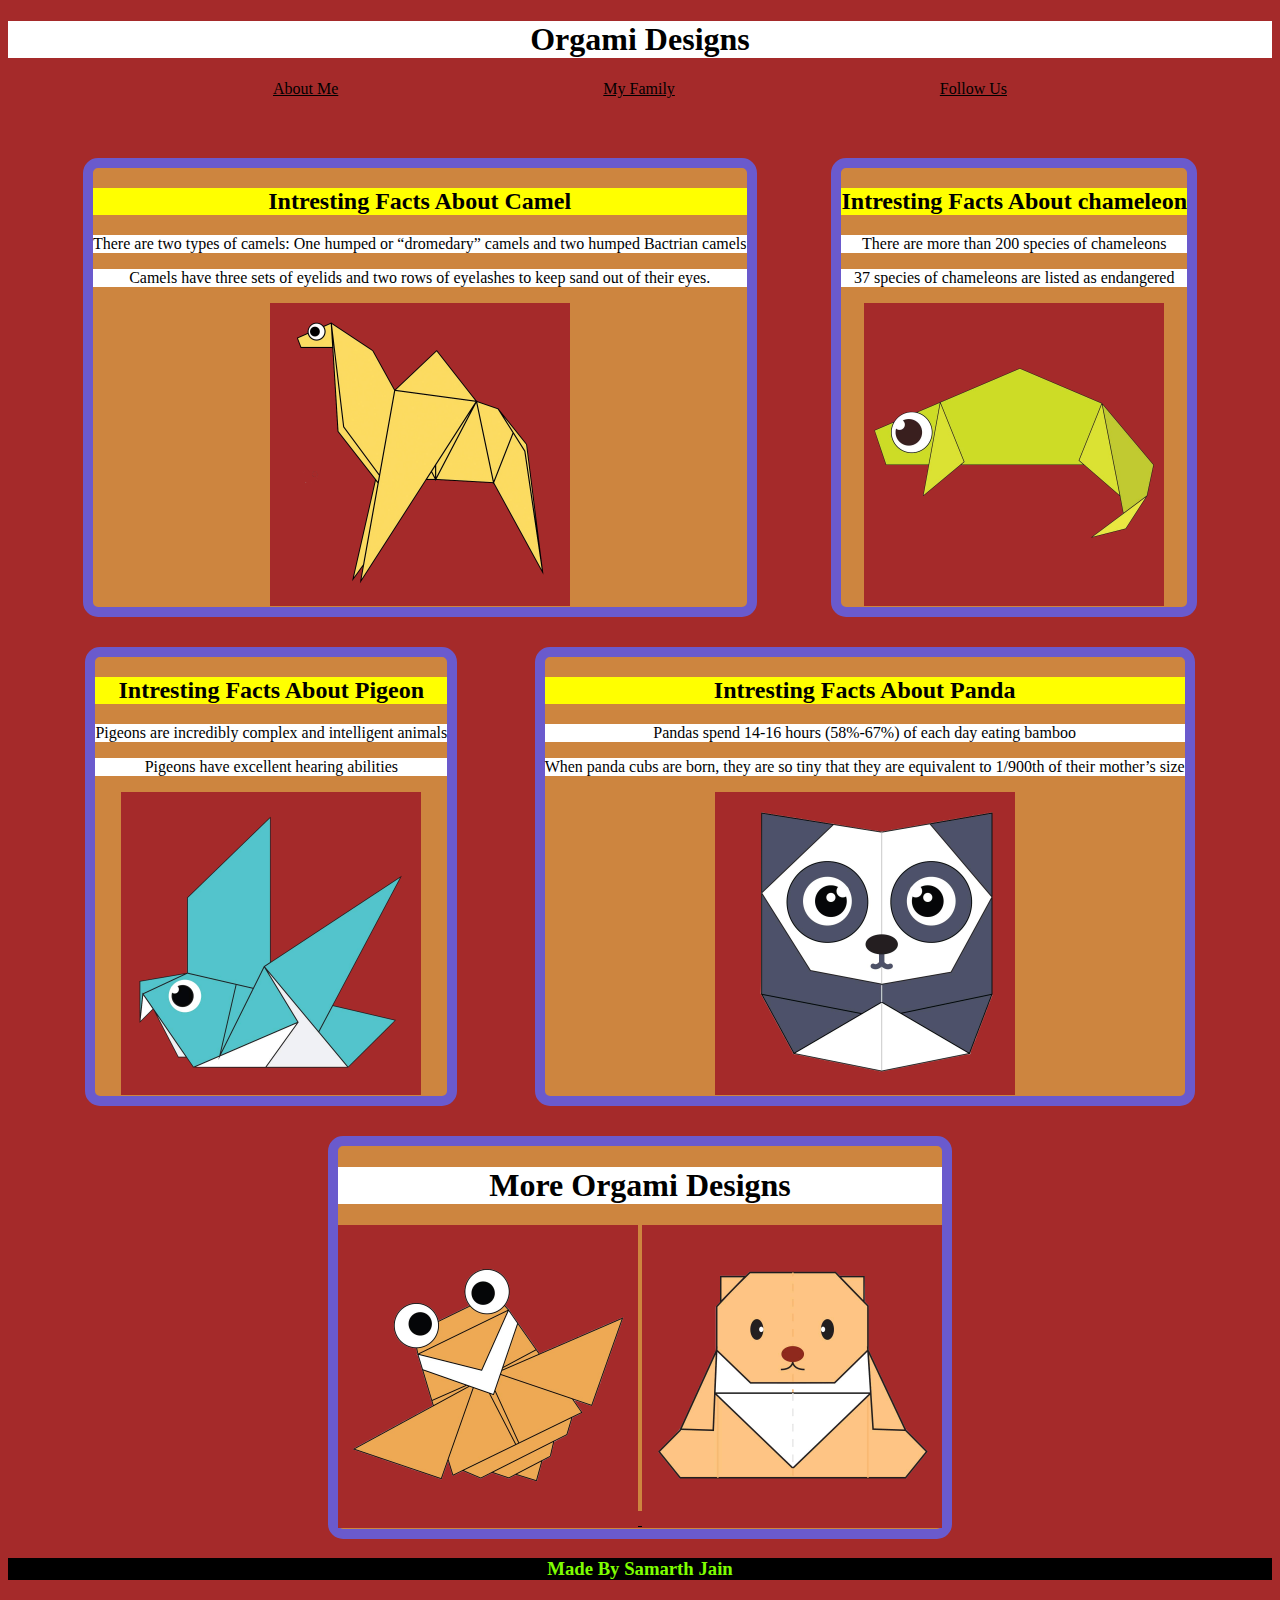
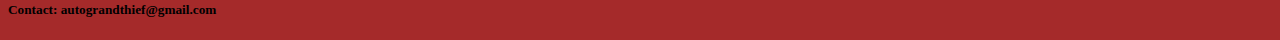
<file: index.html>
<!DOCTYPE html>
<html>
    <head>
        <title>Orgami Designs</title>
        <link rel="stylesheet" href="style.css" type="text/css">
    </head>
    <body>

        <div class="header">
            <H1>Orgami Designs</H1>

            <div class="menu">
                <a href="aboutme.html">About Me</a>
                <a href="family.html">My Family</a>
                <a href="games.html">Follow Us</a>
            </div>
        </div>

        <div class="content">
            <div class="item"> 
                <h2>Intresting Facts About Camel</h2>
                <p>There are two types of camels: One humped or “dromedary” camels and two humped Bactrian camels</p>    
                <p>Camels have three sets of eyelids and two rows of eyelashes to keep sand out of their eyes.</p> 

            
                <a href="http://origami.me/camel/">
                        <img src="./images/camel.png" width=300 height=300/>
                    </a>

            </div>

            <div class="item"> 
                            <H2>Intresting Facts About chameleon</H2>
                            <p>There are more than 200 species of chameleons</p>    
                            <p>37 species of chameleons are listed as endangered</p> 
                
                
                <a href="http://origami.me/chameleon/">
                    <img src="./images/chameleon.png" width=300 height=300/>
                </a>

            </div>

            <div class="item"> 

                <H2>Intresting Facts About Pigeon</H2>
                <p>Pigeons are incredibly complex and intelligent animals</p>    
                <p>Pigeons have excellent hearing abilities</p> 
                
                <a href="http://origami.me/pigeon/">
                    <img src="./images/pigeon.png" width=300 height=300/>
                </a>

            </div>

            <div class="item"> 
         
                    <H2>Intresting Facts About Panda</H2>
                <p> Pandas spend 14-16 hours (58%-67%) of each day eating bamboo</p>    
                <p> When panda cubs are born, they are so tiny that they are equivalent to 1/900th of their mother’s size</p> 
                <a href="http://origami.me/panda/">
                <img src="./images/panda.png" width=300 height=300/></a>

            </div>

            <div class="item"> 

                <H1>More Orgami Designs</H1>
                <a href="http://origami.me/flying-cicada/">
                    <img src="./images/cicada.png" width=300 height=300/>
                </a>
                 <a href="http://origami.me/teddy-bear/">
                    <img src="./images/teddy.png" width=300 height=300/>
                </a>

            </div>
       
    </div>

    <div class="footer">
        <h3>Made By Samarth Jain</h3>
        <h5>Contact: autograndthief@gmail.com</h5>
    </div>

    </body>
    </html>
</file>
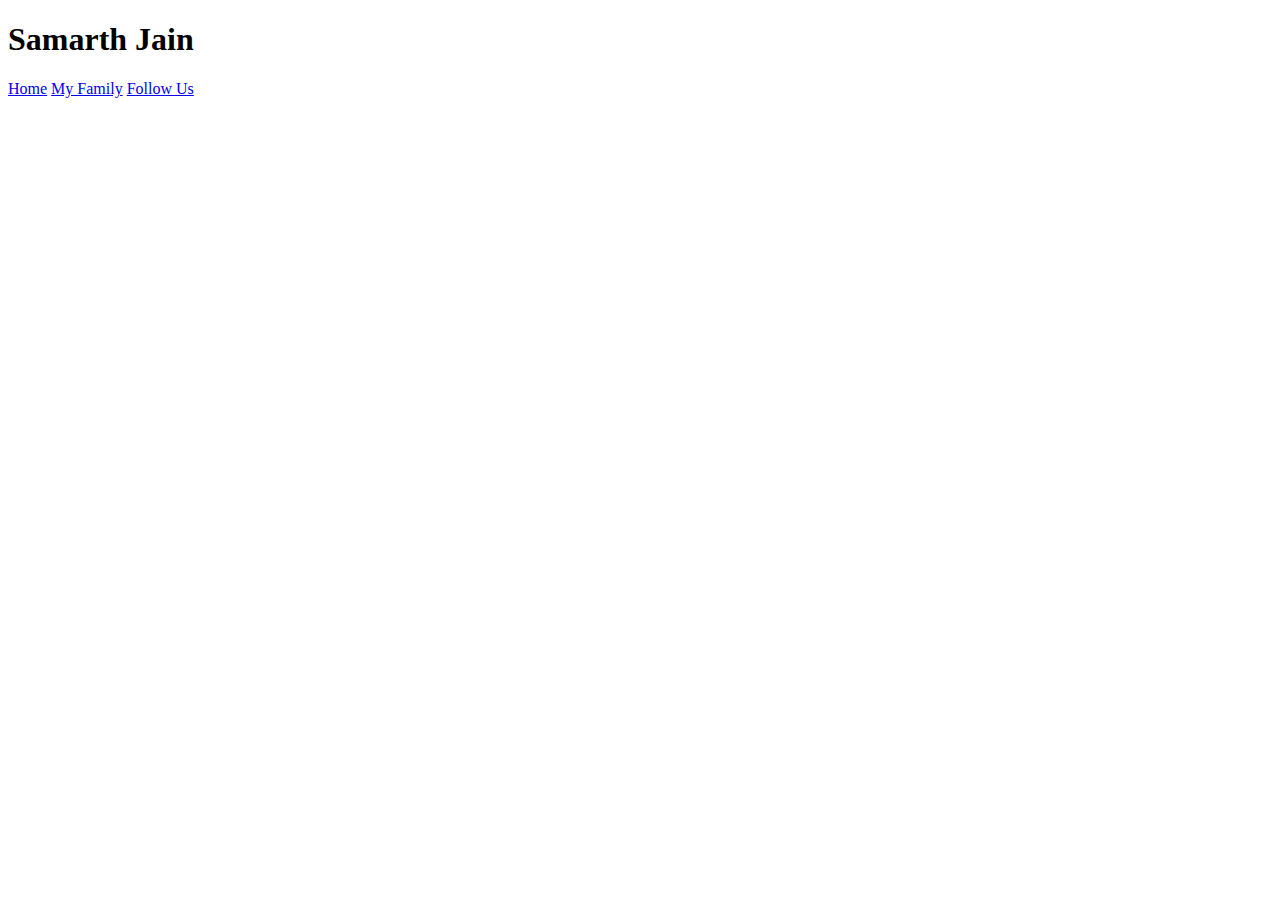
<file: aboutme.html>
<!DOCTYPE html>
<html>
    <head>
        <title>About Me</title>
    </head>
    <body>
        <H1>Samarth Jain</H1>
        <a href="index.html">Home</a>
        <a href="family.html">My Family</a>
        <a href="games.html">Follow Us</a>
    </body>
</html>
</file>
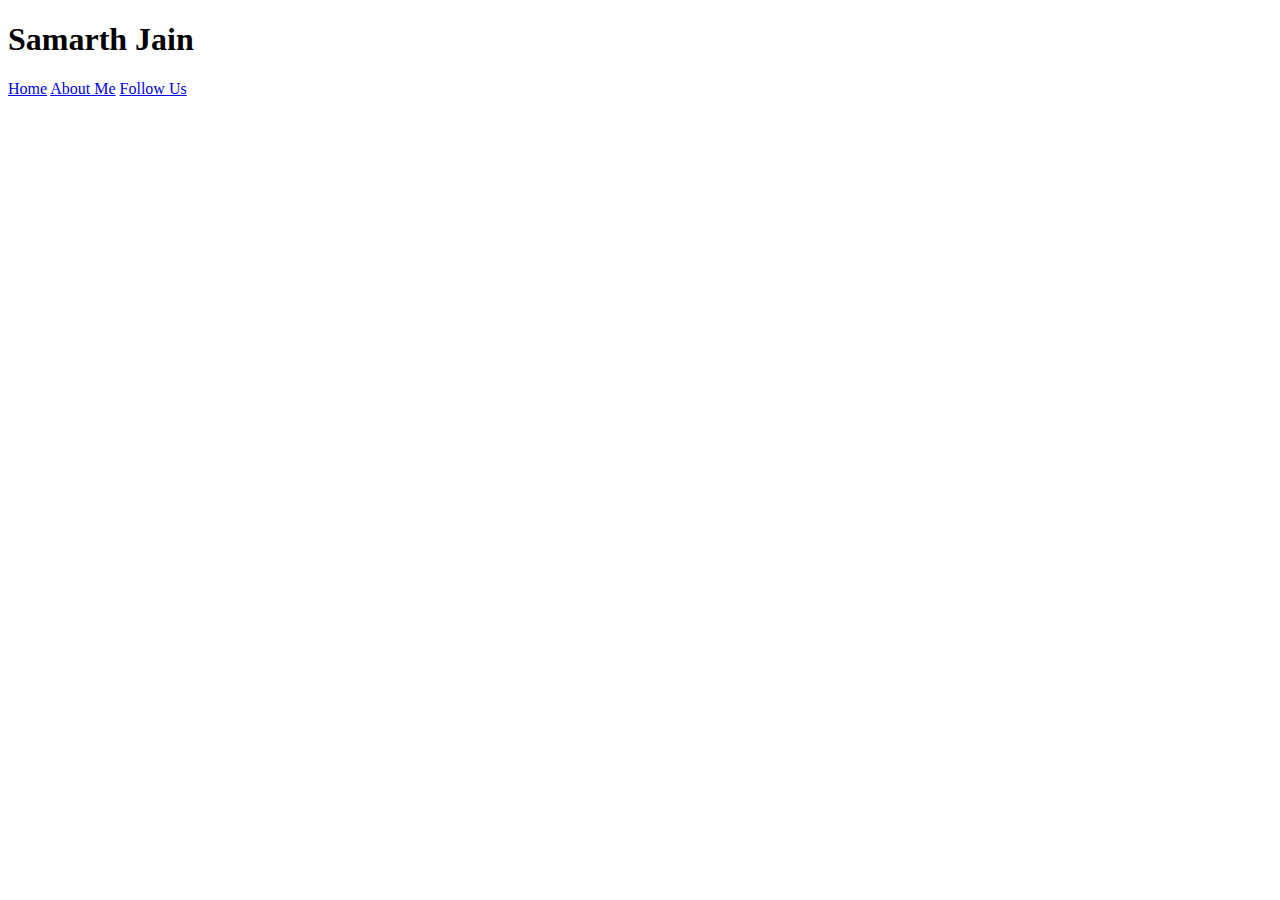
<file: family.html>
<!DOCTYPE html>
<html>
    <head>
        <title>My Family</title>
    </head>
    <body>
        <H1>Samarth Jain</H1>
        <a href="index.html">Home</a>
        <a href="aboutme.html">About Me</a>
        <a href="games.html">Follow Us</a>
    </body>
</html>
</file>
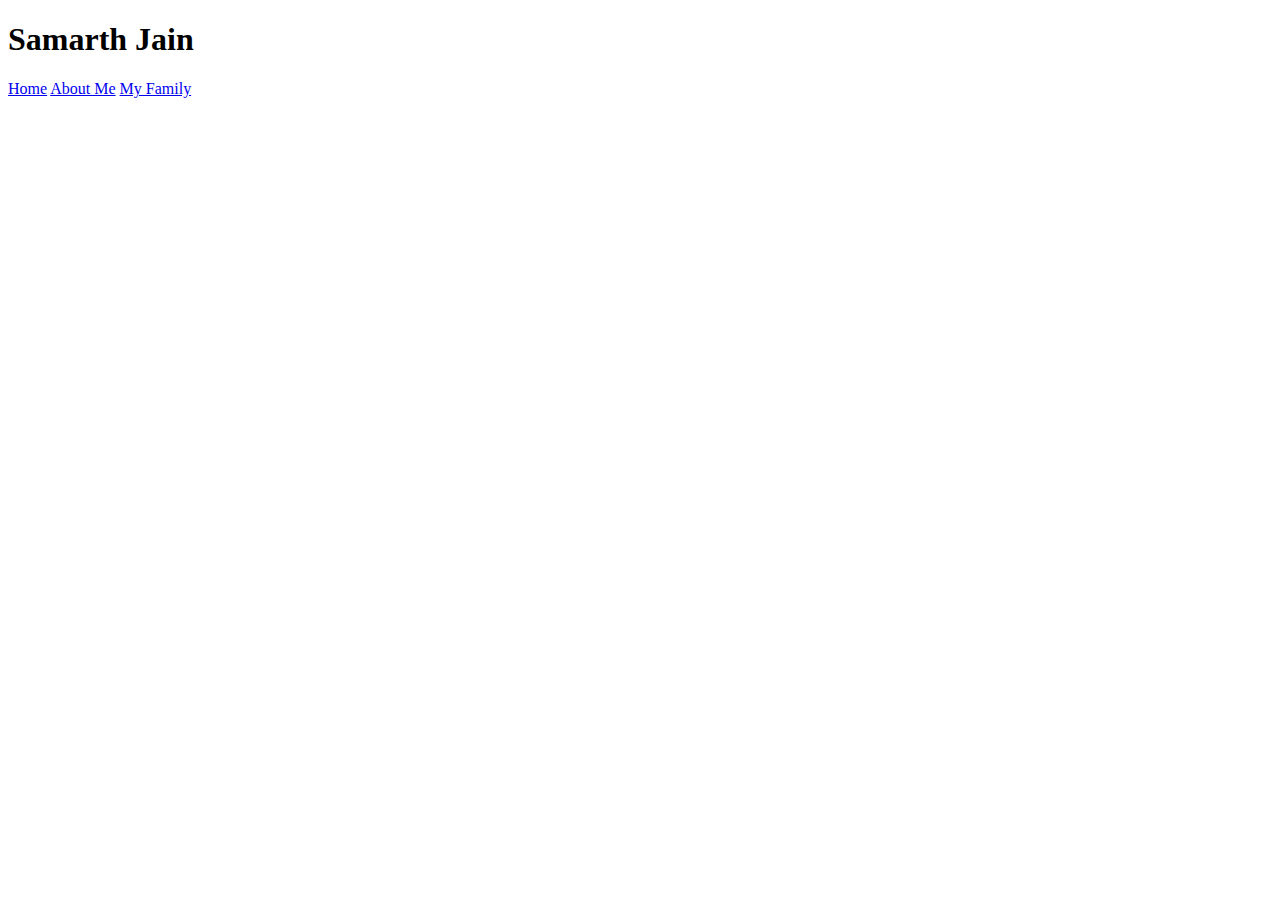
<file: games.html>
<!DOCTYPE html>
<html>
    <head>
        <title>Games</title>
    </head>
    <body>
        <H1>Samarth Jain</H1>
        <a href="index.html">Home</a>
        <a href="aboutme.html">About Me</a>
        <a href="family.html">My Family</a>
    </body>
</html>
</file>
<file: style.css>
h1{
    color: Black;
    background-color: white;
    text-align: center;
}
h2{
    color: Black;
    background-color: yellow;
    text-align: center;
}
 * {
    background-color: brown;
} 
p{
    color: Black;
    background-color: White;
}

.menu{
    display: flex;
    justify-content: space-evenly;
}

.item{
    border: solid;
    border-radius: 15px;
    border-color: slateblue;
    border-width: 10px;
   background-color: peru;
   text-align: center;
    margin-top: 30px;

}

.footer h3{
    background-color: black;
    color: chartreuse;
    text-align: center;
}

.item img{
    opacity :1
}

.item img:hover{
    opacity :0.33
} 

a:link{
    color: black
}

a:visited{
    color:white
}

h3{
    text-align: center;
}

.header {
    text-align: center;
}

.content{
    display: flex;
    flex-wrap: wrap;
    justify-content: space-evenly;
    margin-top: 30px;
}
</file>
